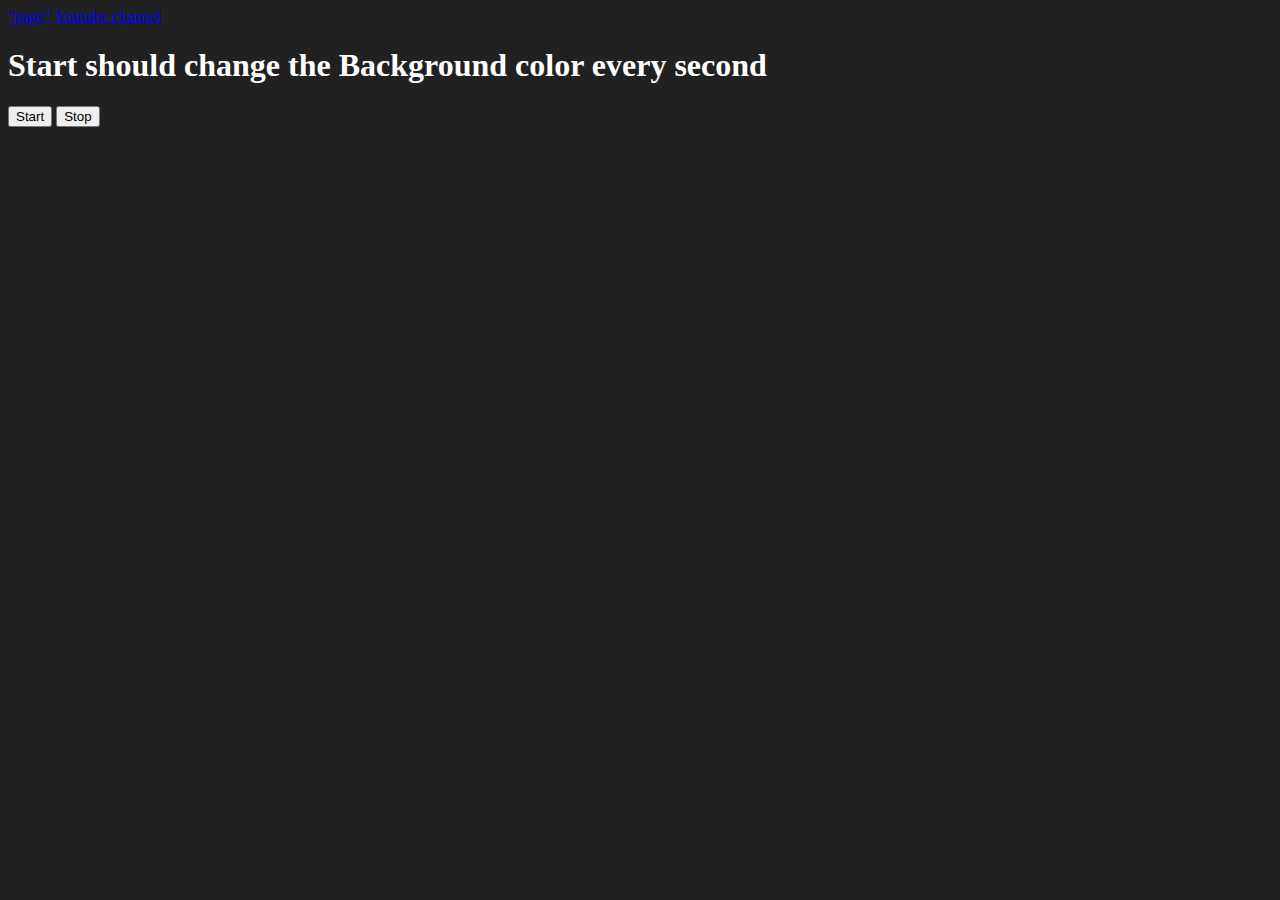
<file: 07-project/06-unlimitedColors/index.html>
<!DOCTYPE html>
<html lang="en">
<head>
    <title>Home</title>
    <meta charset="UTF-8" />
    <meta name="viewport" content="width=device-width" />
    <!-- <link rel="stylesheet" href="styles.css" />
    <script type="module" src="script.js"></script> -->
</head>
<body style="background-color: #212121; color: #fff;">
    <nav>
        <a href="/" aria-current="page">"page"</a>
        <a target="_blank" href="https://www.youtube.com/@chaiaurcode">Youtube channel</a>
    </nav>
    <h1>Start should change the Background color every second</h1>
    <button id="start">Start</button>
    <button id="stop">Stop</button>
    <script src="chaiaurcode.js"></script>
</body>
</html>
</file>
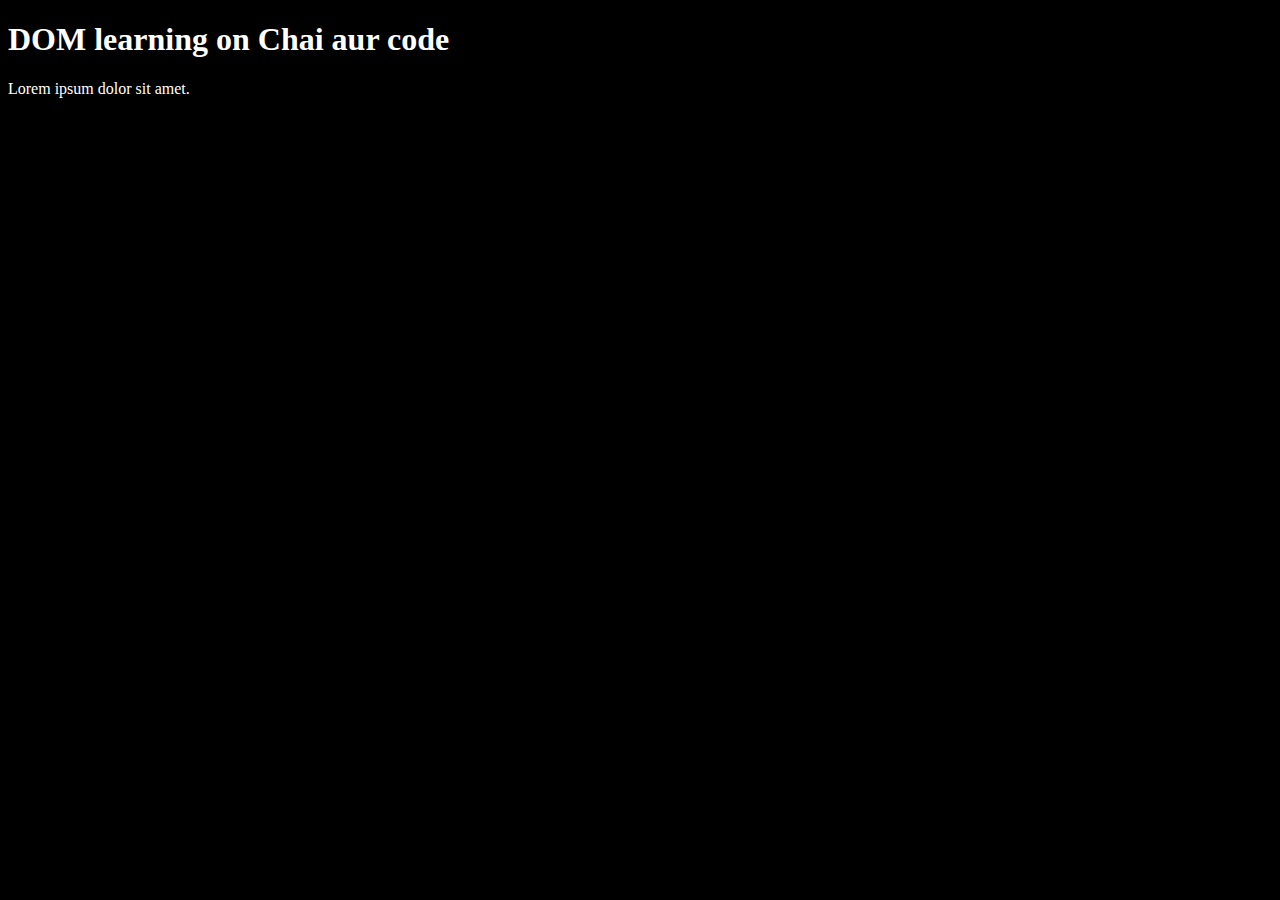
<file: 06-dom/1.html>
<!DOCTYPE html>
<html lang="en">
<head>
    <meta charset="UTF-8">
    <title>DOM learning</title>
    <style>
        .bg-black{
            background-color: #000;
            color: #fff;
        }
    </style>
</head>
<body class="bg-black">
    <div>
        <h1 id="title" class="heading">DOM learning on Chai aur code</h1>
        <p>Lorem ipsum dolor sit amet.</p>
    </div>
</body>
</html>
</file>
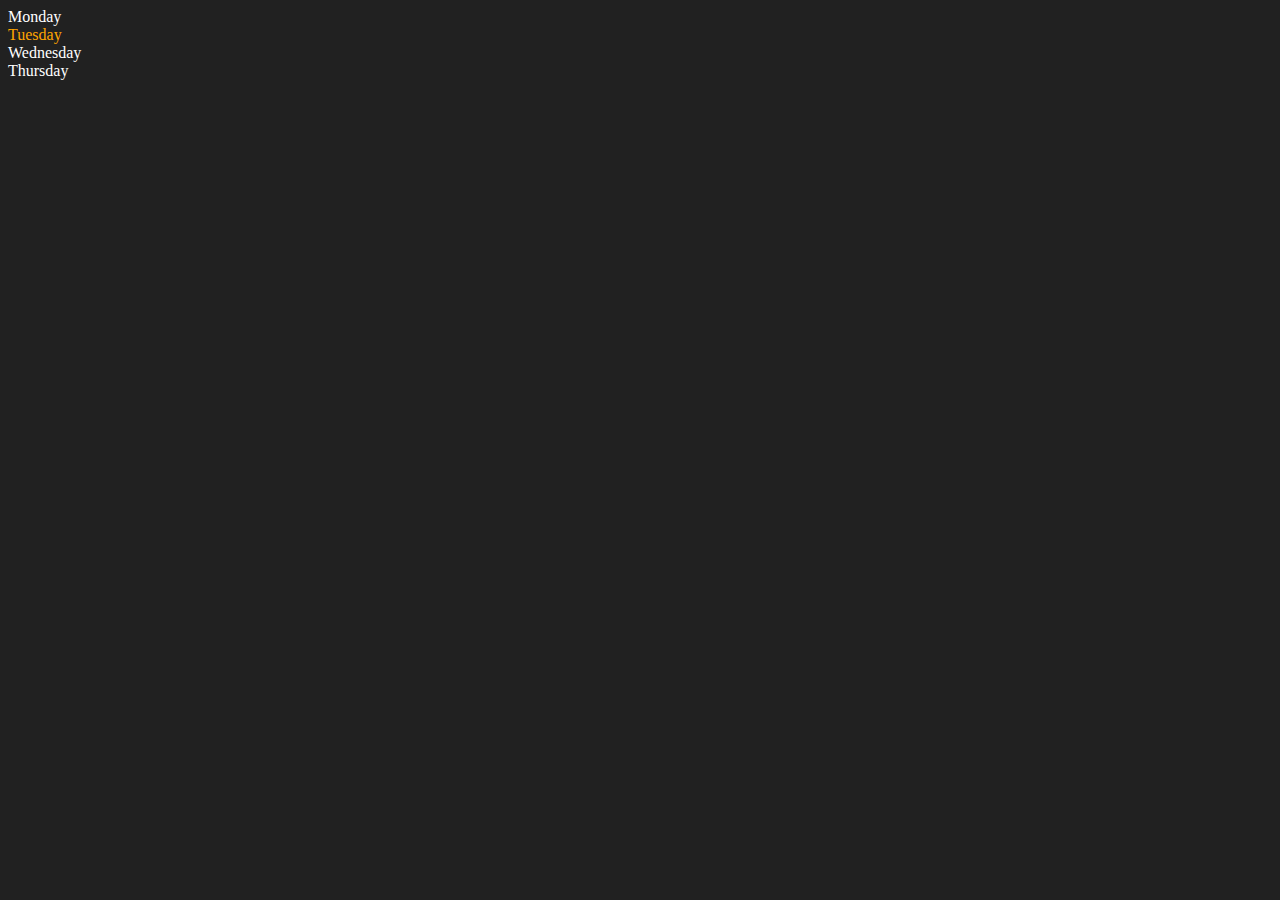
<file: 06-dom/2.html>
<!DOCTYPE html>
<html lang="en">
<head>
    <meta charset="UTF-8">
    <meta http-equiv="X-UA-Compatible" content="IE=edge">
    <meta name="viewport" content="width=device-width, initial-scale=1.0">
    <title>DOM | Chai aur code</title>
</head>
<body style="background-color: #212121; color: #fff;">
    <div class="parent">
        <!-- this is a comment -->
        <div class="day">Monday</div>
        <div class="day">Tuesday</div>
        <div class="day">Wednesday</div>
        <div class="day">Thursday</div>
    </div>
</body>
<script>
    const parent = document.querySelector('.parent')
    // console.log(parent);
    // console.log(parent.children);
    // console.log(parent.children[1].innerHTML);

    // for (let i = 0; i < parent.children.length; i++) {
    //      console.log(parent.children[i].innerHTML);
        
    // }
    parent.children[1].style.color = "orange"
    // console.log(parent.firstElementChild);
    // console.log(parent.lastElementChild);

    const dayOne = document.querySelector('.day')
    // console.log(dayOne);
    // console.log(dayOne.parentElement);
    // console.log(dayOne.nextElementSibling);

    console.log("NODES: ", parent.childNodes);
</script>
</html>
</file>
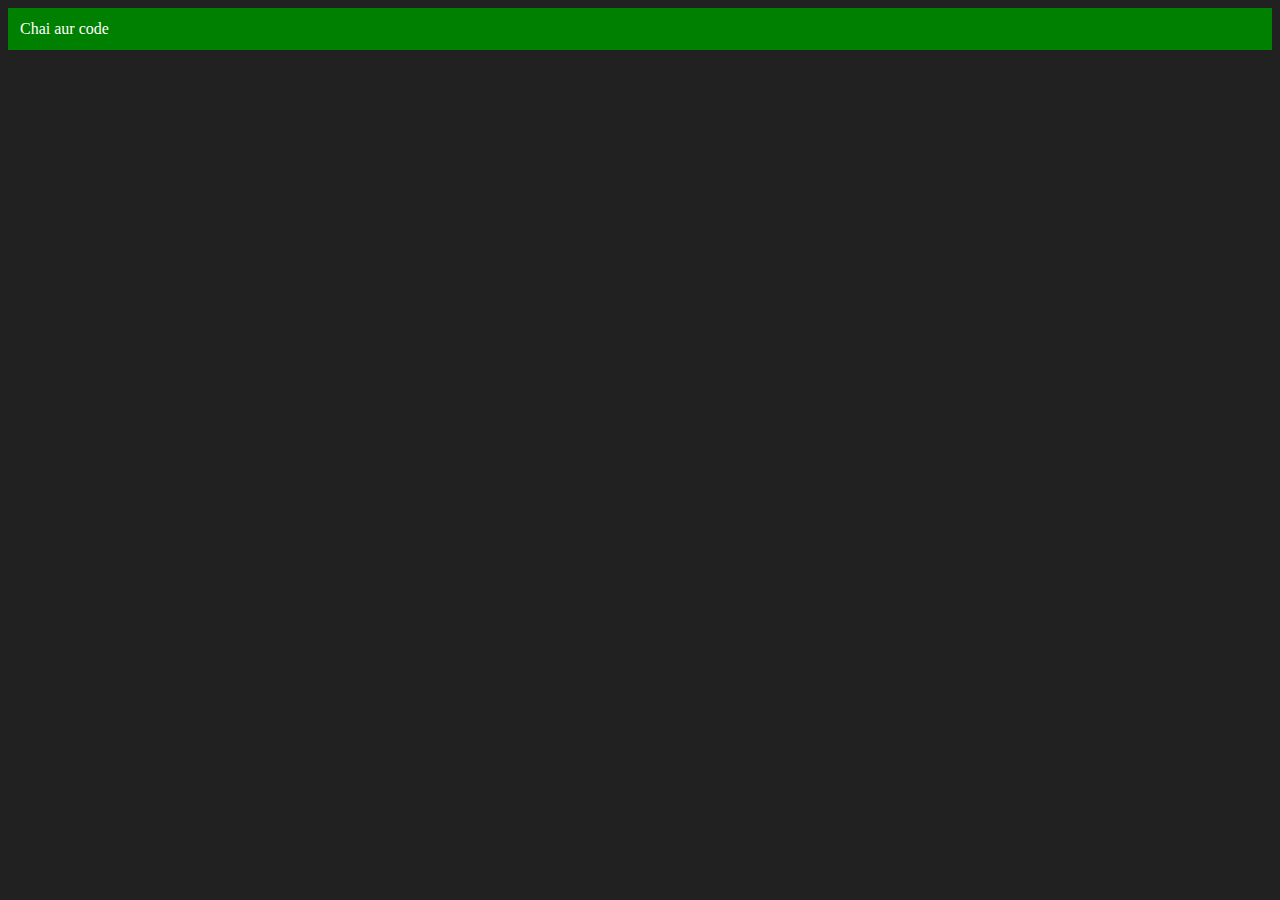
<file: 06-dom/3.html>
<!DOCTYPE html>
<html lang="en">
<head>
    <meta charset="UTF-8">
    <meta http-equiv="X-UA-Compatible" content="IE=edge">
    <meta name="viewport" content="width=device-width, initial-scale=1.0">
    <title>Chai aur code </title>
</head>
<body style="background-color: #212121; color: #fff;">
    
</body>
<script>
    const div = document.createElement('div')
    console.log(div);
    div.className = "main"
    div.id = Math.round(Math.random() * 10 + 1)
    div.setAttribute("title", "generated title")
    div.style.backgroundColor = "green"
    div.style.padding = "12px"
    // div.innerText = "Chai aur code"
    const addText = document.createTextNode("Chai aur code")
    div.appendChild(addText)

    document.body.appendChild(div)
</script>
</html>
</file>
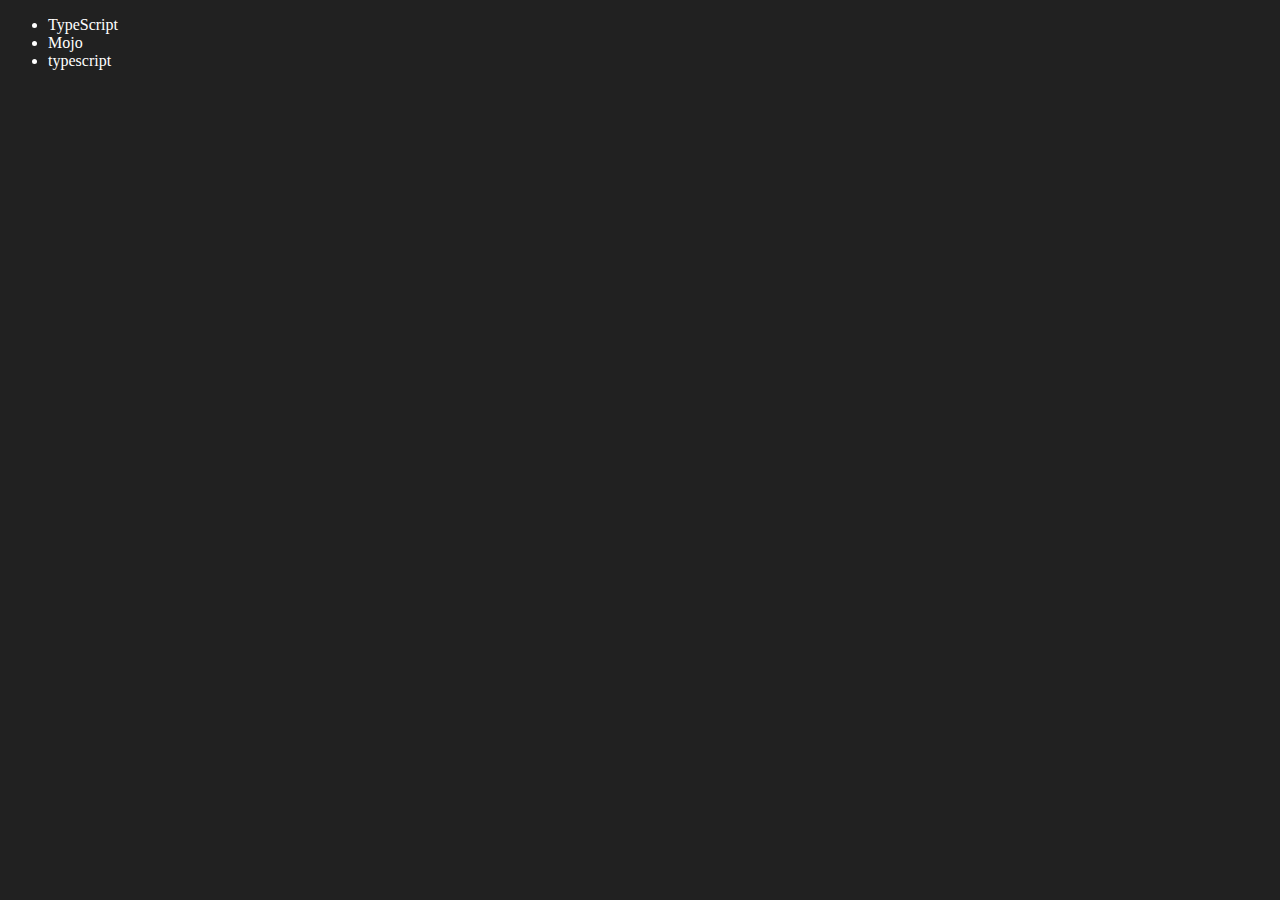
<file: 06-dom/4.html>
<!DOCTYPE html>
<html lang="en">
<head>
    <meta charset="UTF-8">
    <meta http-equiv="X-UA-Compatible" content="IE=edge">
    <meta name="viewport" content="width=device-width, initial-scale=1.0">
    <title>Chai aur code | DOM</title>
</head>
<body style="background-color: #212121; color: #fff;">
    <ul class="language">
        <li>Javascript</li>
    </ul>
</body>
<script>
    function addLanguage(langName){
        const li = document.createElement('li');
        li.innerHTML = `${langName}`
        document.querySelector('.language').appendChild(li)
    }
    addLanguage("python")
    addLanguage("typescript")

    function addOptiLanguage(langName){//same but better than addLanguage
        const li = document.createElement('li');
        li.appendChild(document.createTextNode(langName))
        document.querySelector('.language').appendChild(li)
    }
    addOptiLanguage('golang')

    //Edit
    const secondLang = document.querySelector("li:nth-child(2)")
    console.log(secondLang);
    //secondLang.innerHTML = "Mojo"
    const newli = document.createElement('li')
    newli.textContent = "Mojo"
    secondLang.replaceWith(newli)

    //edit
    const firstLang = document.querySelector("li:first-child")
    firstLang.outerHTML = '<li>TypeScript</li>'

    //remove
    const lastLang = document.querySelector('li:last-child')
    lastLang.remove()


</script>
</html>
</file>
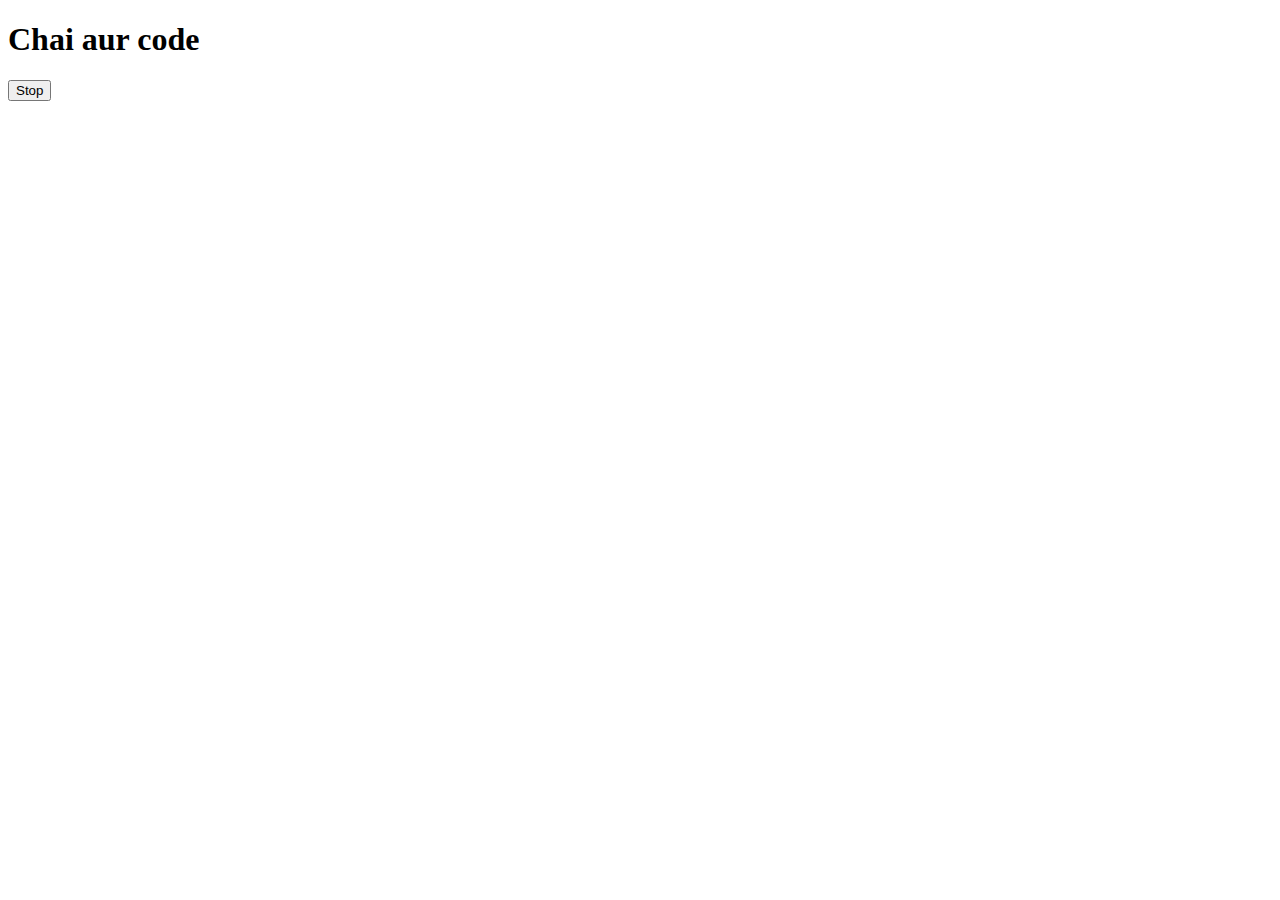
<file: 08_events/2.html>
<!DOCTYPE html>
<html lang="en">
<head>
    <meta charset="UTF-8">
    <meta name="viewport" content="width=device-width, initial-scale=1.0">
    <title>Document</title>
</head>
<body>
    <h1>Chai aur code</h1>
    <button id="stop">Stop</button>
</body>
<script>
    const sayAaryash=function(){
        console.log("Aaryash");
    }
    const changeText=function(){
        document.querySelector('h1').innerHTML="best JS series"
    }
    const changeMe=setTimeout(changeText, 2000)

    document.querySelector('#stop').addEventListener('click',function(){
        clearTimeout(changeMe)
        console.log("STOPPED");
    })
</script>
</html>
</file>
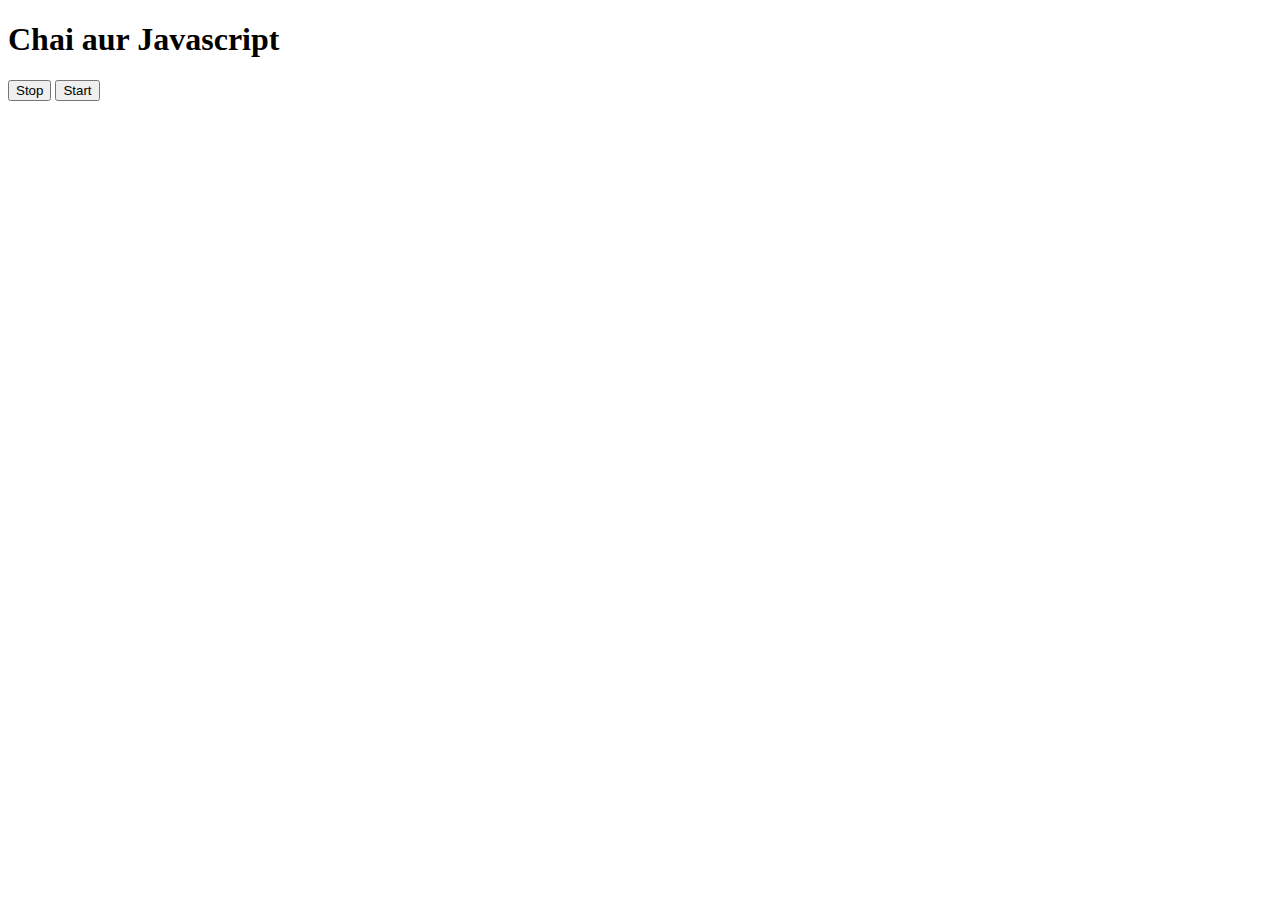
<file: 08_events/3.html>
<!DOCTYPE html>
<html lang="en">
<head>
    <meta charset="UTF-8">
    <meta name="viewport" content="width=device-width, initial-scale=1.0">
    <title>Document</title>
</head>
<body>
    <h1>Chai aur Javascript</h1>
    <button id="stop">Stop</button>
    <button id="start">Start</button>
</body>
<script>
    const sayDate=function(str){
        console.log(str, Date.now());
    }
    let intervalId;
    
    document.querySelector('#start').addEventListener('click',function(){
        if(!intervalId){
            intervalId=setInterval(sayDate, 1000, "hi")
        }
        console.log("STARTED");
    })
    document.querySelector('#stop').addEventListener('click',function(){
        // const intervalId=setInterval(sayDate, 1000, "hi")
        clearInterval(intervalId)
        console.log("STOPPED");
        intervalId=null
    })

    
</script>
</html>
</file>
